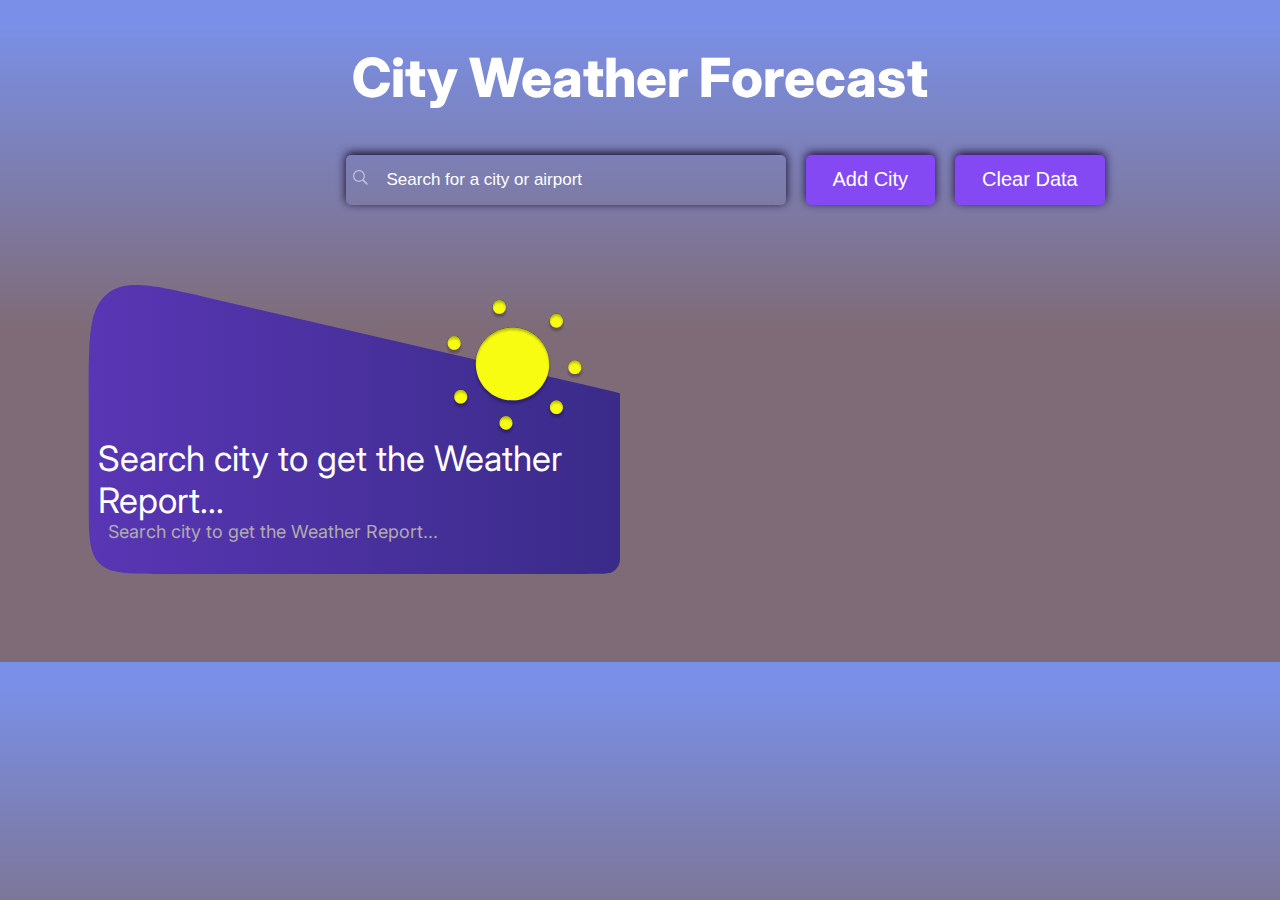
<file: index.html>
<!DOCTYPE html>
<html lang="en">
<head>
    <meta charset="UTF-8">
    <meta name="viewport" content="width=device-width, initial-scale=1.0">
    <title>Document</title>
    <link rel="stylesheet" href="style.css">
    <link href='https://fonts.googleapis.com/css?family=Inter' rel='stylesheet'>
    <link rel="stylesheet" href="https://cdnjs.cloudflare.com/ajax/libs/font-awesome/6.4.2/css/all.min.css" integrity="sha512-z3gLpd7yknf1YoNbCzqRKc4qyor8gaKU1qmn+CShxbuBusANI9QpRohGBreCFkKxLhei6S9CQXFEbbKuqLg0DA==" crossorigin="anonymous" referrerpolicy="no-referrer" />
   
</head>
<body>
   
    <div style="">
        <div class="heading">
            <span>City Weather Forecast</span>
        </div>
        <form>
            <div style="display: grid;grid-template-columns: 5fr 3fr;gap:20px">
                
                    <div class="divinput">
                        <img src="magnifyingglass.svg" alt="" style="padding-top:0;width: 15px;height:15px;">
                        <input required type="text" placeholder="Search for a city or airport" name="cityName" id="cityName" style="color: white;">
                    </div>
                    <div style="display: flex;gap: 20px;">
                        <div class="divsubmit">
                            <button   id="search" type="submit">Add City</button>   
                        </div>
                        <div class="divsubmit">
                            <button  id="cleardata" type="submit">Clear Data</button>
                        </div>
                    </div>
                
            </div>
        </form>
        <div class="main-content">
            <!-- <div class="grid-item">
                <div class="grid-content">
                   
                    <div style=" display: flex;flex-direction: row;justify-content: space-between;font-size: 26px;white-space: nowrap;">
                        <div  style=" display: flex;flex-direction: column;padding-bottom: 5px;padding-top: 3vh;">
                           <span><i class="fa-solid fa-gauge-simple-high" style="color: #e6ebf4;padding-right: 7px;"></i>5km/h</span> 
                           <span><i class="fa-regular fa-compass" style="color: #eaecf0;padding-right: 7px;"></i>northeast</span> 
                           <span><i class="fa-solid fa-droplet" style="color: #f0f2f5;padding-right: 7px;"></i>100%</span> 
                            
                            
                        </div>
                        <img src="sun.svg" style="height: 13vh;width: 13vw; padding-right: 2vw;">
                    </div>
                    
                    <div class="details">
                        <div style="font-size: 65px;">
                      
                            13<sup style="font-size: 20px;position: absolute;">o</sup>
                   
                        </div>
                        <div class="high-low">
                            <div>H:19<sup>o</sup></div>
                            <div>L:8<sup>o</sup></div>
                        </div>
                        <div class="high-low">
                            <div>Humidity:23</div>
                            <div>pressure:55</div>
                        </div>
                        <div class="cot-type">
                            <div> Tokya,Japan</div>   
                            <div class="dayType"> shower</div>   
                        </div>
                    </div>

                </div>
            </div> -->
            <div class="grid-item">
                <div class="grid-content">
                   
                    <div style=" display: flex;flex-direction: row;justify-content: space-between;font-size: 26px;white-space: nowrap;">
                        <div  style=" display: flex;flex-direction: column;padding-bottom: 5px;">
                           <!-- <span><i class="fa-solid fa-gauge-simple-high" style="color: #e6ebf4;padding-right: 7px;"></i>5km/h</span> 
                           <span><i class="fa-regular fa-compass" style="color: #eaecf0;padding-right: 7px;"></i>northeast</span> 
                           <span><i class="fa-solid fa-droplet" style="color: #f0f2f5;padding-right: 7px;"></i>100%</span> 
                            
                             -->
                        </div>
                        <img src="sun.svg" alt="." style="height: 15vh;padding-right: 2vw;">
                    </div>
                    
                    <div class="details" style="padding-bottom: 3vh;">
                        <div style="font-size: 35px;">
                      
                            Search city to get the Weather Report...
                        </div>
                        <div class="high-low">
                            Search city to get the Weather Report...
                        </div>
                        <div class="high-low">
                            <!-- <div>Humidity:23</div>
                            <div>pressure:55</div> -->
                        </div>
                        <div class="cot-type">
                            <!-- <div> Tokya,Japan</div>   
                            <div class="dayType"> shower</div>    -->
                        </div>
                    </div>

                </div>
            </div>
            
           

  
          
        </div>


    </div>
    <script src="script.js"></script>
</body>
</html>
</file>
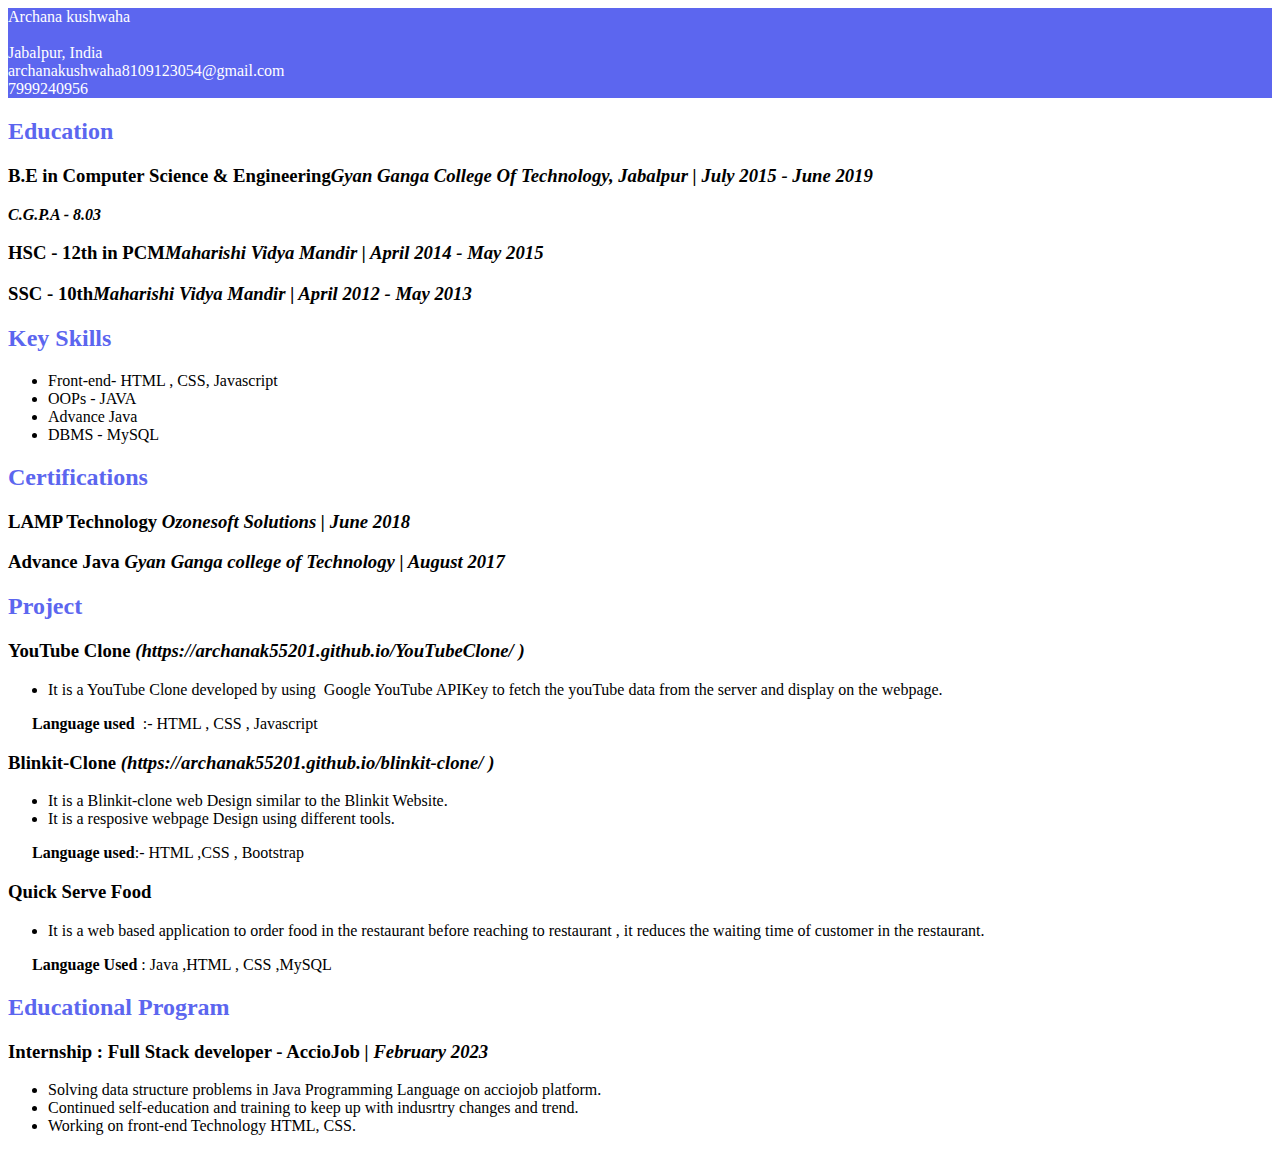
<file: resume.html>
<!DOCTYPE html>
<html lang="en">
<head>
    <meta charset="UTF-8">
    <meta name="viewport" content="width=device-width, initial-scale=1.0">
    <title>Document</title>
</head>
<body>
    <div class="resume-container no-print-border"><div><style>.t8v1.fcggef .logo-area { background-color: #FFFFFF !important; color: #5c66ef !important; } .t8v1.fcggef .about-me.with-bg { background: #5c66ef !important; } .t8v1.fcggef .about-me ul li::before { background-color: #FFFFFF !important; } .t8v1.fcggef .header-part { background-color: #5c66ef !important; } .t8v1.fcggef .resume-name { color: #FFFFFF !important; } .t8v1.fcggef .header-right { color: #FFFFFF !important; } .t8v1.fcggef .two-side.border-top { border-color: #5c66ef !important; } .t8v1.fcggef .skills-block .color-star span { color: #5c66ef !important; } .t8v1.fcggef .skills-block h2 { border-color: #5c66ef !important; } .t8v1.fcggef .rating-circle { border-color: #5c66ef !important; } .t8v1.fcggef .rating-circle.fill-circle { background: #5c66ef !important; } .t8v1.fcggef .other-block h2 { border-color: #5c66ef !important; } .t8v1.fcggef h2 { color: #5c66ef; border-color: #5c66ef !important; } .t8v1.fcggef .edu-block.add-border{ border-color: #5c66ef !important; } .t8v1.fcggef .skills-block{ border-color: #5c66ef !important; } .t8v1.fcggef .border-left-style::before{background: #5c66ef !important;}.t8v1.fcggef .border-left-style::after{background: #5c66ef !important;} .t8v1.fcggef ul li::before { background: #5c66ef !important; }</style></div><div class="scaling-area t8v1 with-dark-gray ff-ptsans-regular color-variant-eight fcggef "><div class="header-part add-bg-color"><div class="outer-header-left"><div class="name-with-profession no-pf-img"><div class="resume-name remove-mgn-bot text-uppercase ff-merriweather-bold -title">Archana kushwaha</div><div class="resume-profession remove-top-mgn add-mgn-bot ff-merriweather-bold -title"></div></div></div><div class="outer-header-right"><div class="header-right -para"><br>Jabalpur, India<br>archanakushwaha8109123054@gmail.com<br>7999240956<br><span class="add-line-break"></span></div></div></div><div class="two-col-template"><div class="col-one-template"><div class="template-block edu-block add-border"><h2 class="ff-merriweather-bold -title">Education</h2><div class="border-left-style -para"><h3 class="remove-bot-mgn"><span>B.E in Computer Science &amp; Engineering</span><i class="increase-font">Gyan Ganga College Of Technology, Jabalpur  | July 2015 - June 2019</i></h3><div class="add-des-bottom-mgn"><p><em><strong>C.G.P.A - 8.03</strong></em></p></div></div><div class="border-left-style -para"><h3 class="remove-bot-mgn"><span>HSC - 12th in PCM</span><i class="increase-font">Maharishi Vidya Mandir  | April 2014 - May 2015</i></h3><div class="add-des-bottom-mgn"></div></div><div class="border-left-style -para"><h3 class="remove-bot-mgn"><span>SSC - 10th</span><i class="increase-font">Maharishi Vidya Mandir  | April 2012 - May 2013</i></h3><div class="add-des-bottom-mgn"></div></div></div><div class="template-block skills-block add-border-bottom"><h2 class="ff-merriweather-bold -title">Key Skills</h2><ul class="-para"> <li class="-para">Front-end- HTML , CSS, Javascript</li><li class="-para">OOPs - JAVA</li><li class="-para">Advance Java</li><li class="-para">DBMS - MySQL</li></ul></div></div><div class="col-two-template"><div class="template-block edu-block"><h2 class="ff-merriweather-bold -title">Certifications</h2><div class="border-left-style  -para"><h3><span>LAMP Technology</span> <i> Ozonesoft Solutions   | June 2018 </i></h3><div class="add-des-bottom-mgn"><p><a href="\\" target="_blank"></a></p><p></p></div><div></div></div><div class="border-left-style  -para"><h3><span>Advance Java</span> <i> Gyan Ganga college of Technology   | August 2017 </i></h3><div class="add-des-bottom-mgn"><p><a href="\\" target="_blank"></a></p><p></p></div><div></div></div></div><div class="template-block other-block deecrease-mgn-bot-2"><h2 class="ff-merriweather-bold -title">Project</h2><div class="border-left-style  -para"><h3><span style="display: inline;">YouTube Clone</span><i> (https://archanak55201.github.io/YouTubeClone/ )</i></h3><div class="add-des-bottom-mgn -para"><ul>
  <li>It is a YouTube Clone developed by using &nbsp;Google YouTube APIKey to fetch the youTube data from the server and display on the webpage.</li>
</ul>
<p><strong>&nbsp;&nbsp;&nbsp;&nbsp;&nbsp;&nbsp;Language used</strong> &nbsp;:- HTML , CSS , Javascript</p></div></div><div class="border-left-style  -para"><h3><span style="display: inline;">Blinkit-Clone</span><i> (https://archanak55201.github.io/blinkit-clone/ )</i></h3><div class="add-des-bottom-mgn -para"><ul>
  <li>It is a Blinkit-clone web Design similar to the Blinkit Website.</li>
  <li>It is a resposive webpage Design using different tools.</li>
</ul>
<p><strong>&nbsp;&nbsp;&nbsp;&nbsp;&nbsp;&nbsp;Language used</strong>:- HTML ,CSS , Bootstrap</p></div></div><div class="border-left-style  -para"><h3><span style="display: inline;">Quick Serve Food</span><i></i></h3><div class="add-des-bottom-mgn -para"><ul>
  <li>It is a web based application to order food in the restaurant before reaching to restaurant , it reduces the waiting time of customer in the restaurant.</li>
</ul>
<p><strong>&nbsp;&nbsp;&nbsp;&nbsp;&nbsp;&nbsp;Language Used</strong> : Java ,HTML , CSS ,MySQL</p></div></div></div><div class="template-block other-block deecrease-mgn-bot-2"><h2 class="ff-merriweather-bold -title">Educational Program</h2><div class="border-left-style  -para"><h3><span style="display: inline;">Internship : Full Stack developer - AccioJob</span><i> | February 2023</i></h3><div class="add-des-bottom-mgn -para"><ul>
  <li>Solving data structure problems in Java Programming Language on acciojob platform.</li>
  <li>Continued self-education and training to keep up with indusrtry changes and trend.</li>
  <li>Working on front-end Technology HTML, CSS.</li>
</ul></div></div></div></div></div></div><div class="simple-resume ff-source-sans-light color-variant-eight" style="display: none;"><table border="0" style="width: 100%; border: 0px;"><tbody><tr><td border="0" style="border: 0px; padding: 0px; margin: 0px;"><div class="ff-libre-regular -title resume-name" style="font-size: 45px; line-height: 40px; color: rgb(92, 102, 239); font-family: sans-serif;">Archana kushwaha</div><div class="resume-profession ff-libre-regular -title"></div></td><td border="0" style="border: 0px; text-align: right; padding: 0px; margin: 0px; color: rgb(92, 102, 239);"> Jabalpur, India  <br>archanakushwaha8109123054@gmail.com<br>7999240956<span class="add-line-break" style="color: rgb(92, 102, 239);"></span></td></tr></tbody></table><div class="template-block edu-block deecrease-mgn-bot"><h2 class="ff-libre-regular -title" style="color: rgb(92, 102, 239); border: 1px solid rgb(92, 102, 239);">Education</h2><div class="add-bot-mgn -para"><h3><span class="ff-libre-regular">B.E in Computer Science &amp; Engineering</span><i>Gyan Ganga College Of Technology, Jabalpur  | July 2015  - June 2019</i></h3><div class="add-des-bottom-mgn"><p><em><strong>C.G.P.A - 8.03</strong></em></p></div></div><div class="add-bot-mgn -para"><h3><span class="ff-libre-regular">HSC - 12th in PCM</span><i>Maharishi Vidya Mandir | April 2014  - May 2015</i></h3><div class="add-des-bottom-mgn"></div></div><div class="add-bot-mgn -para"><h3><span class="ff-libre-regular">SSC - 10th</span><i>Maharishi Vidya Mandir | April 2012  - May 2013</i></h3><div class="add-des-bottom-mgn"></div></div></div><div class="template-block deecrease-mgn-bot-2"><h2 class="ff-libre-regular -title" style="color: rgb(92, 102, 239); border: 1px solid rgb(92, 102, 239);">Key Skills</h2><ul class="-para"><li class="-para">Front-end- HTML , CSS, Javascript</li><li class="-para">OOPs - JAVA</li><li class="-para">Advance Java</li><li class="-para">DBMS - MySQL</li></ul></div><div class="template-block other-block deecrease-mgn-bot-2"><h2 class="ff-libre-regular -title" style="color: rgb(92, 102, 239); border: 1px solid rgb(92, 102, 239);">Certifications</h2><div class="two-side add-bot-mgn -para"><div class="side-two"><h3><span class="ff-libre-regular">LAMP Technology</span> <i> (Ozonesoft Solutions)   | June 2018 </i></h3><div class="add-des-bottom-mgn"><p><a href="\\" target="_blank"></a></p><p></p></div><div></div></div></div><div class="two-side add-bot-mgn -para"><div class="side-two"><h3><span class="ff-libre-regular">Advance Java</span> <i> (Gyan Ganga college of Technology)   | August 2017 </i></h3><div class="add-des-bottom-mgn"><p><a href="\\" target="_blank"></a></p><p></p></div><div></div></div></div></div><div class="template-block other-block deecrease-mgn-bot-2"><h2 class="ff-libre-regular -title" style="color: rgb(92, 102, 239); border: 1px solid rgb(92, 102, 239);">Project</h2><div class="two-side add-bot-mgn -para"><div class="side-two"><h3><span class="ff-libre-regular" style="display: inline;">YouTube Clone</span><i> (https://archanak55201.github.io/YouTubeClone/ )</i></h3><div><ul>
  <li>It is a YouTube Clone developed by using &nbsp;Google YouTube APIKey to fetch the youTube data from the server and display on the webpage.</li>
</ul>
<p><strong>&nbsp;&nbsp;&nbsp;&nbsp;&nbsp;&nbsp;Language used</strong> &nbsp;:- HTML , CSS , Javascript</p></div></div></div><div class="two-side add-bot-mgn -para"><div class="side-two"><h3><span class="ff-libre-regular" style="display: inline;">Blinkit-Clone</span><i> (https://archanak55201.github.io/blinkit-clone/ )</i></h3><div><ul>
  <li>It is a Blinkit-clone web Design similar to the Blinkit Website.</li>
  <li>It is a resposive webpage Design using different tools.</li>
</ul>
<p><strong>&nbsp;&nbsp;&nbsp;&nbsp;&nbsp;&nbsp;Language used</strong>:- HTML ,CSS , Bootstrap</p></div></div></div><div class="two-side add-bot-mgn -para"><div class="side-two"><h3><span class="ff-libre-regular" style="display: inline;">Quick Serve Food</span><i></i></h3><div><ul>
  <li>It is a web based application to order food in the restaurant before reaching to restaurant , it reduces the waiting time of customer in the restaurant.</li>
</ul>
<p><strong>&nbsp;&nbsp;&nbsp;&nbsp;&nbsp;&nbsp;Language Used</strong> : Java ,HTML , CSS ,MySQL</p></div></div></div></div><div class="template-block other-block deecrease-mgn-bot-2"><h2 class="ff-libre-regular -title" style="color: rgb(92, 102, 239); border: 1px solid rgb(92, 102, 239);">Educational Program</h2><div class="two-side add-bot-mgn -para"><div class="side-two"><h3><span class="ff-libre-regular" style="display: inline;">Internship : Full Stack developer - AccioJob</span><i> | February 2023</i></h3><div><ul>
  <li>Solving data structure problems in Java Programming Language on acciojob platform.</li>
  <li>Continued self-education and training to keep up with indusrtry changes and trend.</li>
  <li>Working on front-end Technology HTML, CSS.</li>
</ul></div></div></div></div></div></div>
</body>
</html>
</file>
<file: style.css>
body{
    top:0px;
    left: 0px;
    background: linear-gradient(180deg, #7a90e8 3.10%, #7f6b77 50%);
    /* background-image: url(https://c8.alamy.com/comp/2B23YW6/gorgeous-cloudscape-in-springtime-weather-background-with-dynamic-cloud-arrangement-on-a-blue-sky-sunny-and-windy-day-good-weather-forecast-concept-2B23YW6.jpg);  */
    background-size: auto;
    /* background-repeat: no-repeat; */
    color: white;
    height: 100%;
    font-family: Inter;
}
.heading{
    margin-top: 5vh;
    text-align: center;
    font-weight: 800;
    font-size: 54px;
    margin-bottom: 5vh;
}
.divinput{
    /* border: 1px solid rgb(73, 53, 53); */
    padding-left: 0.5vw;
    justify-self: right;
    box-shadow:  0px -2px 10px rgb(15, 3, 34);
    border-radius: 5px;
}

input{
    width: 30vw;
    padding: 10px;
    margin: 5px;
    font-size: 17px;
    background-color: inherit;
    border: none;
    outline: none;
    color: white;
}
::placeholder {
    color: white; /* Change this color to your desired placeholder color */
}
.divsubmit{
    /* border: 1px solid white; */
    justify-self:start;
    box-shadow:  0px -2px 10px #1a053d;
    border-radius: 5px;
    
    background-color: #8549f4;
}
.divsubmit>button{
    padding: 13px 27px 10px 27px;
    
    font-size: 20px;
    background-color: transparent;
    color: white;
    border: none;
    outline: none;

}
.main-content{
    /* border: 1px solid red; */
    display: flex;
    flex-direction: row;
    padding: 70px;
    flex-wrap: wrap;
    gap: 2vw;
    row-gap: 5vh;
}

.grid-item{
    /* border: 1px solid white; */
    padding: 10px;
    width:calc(33.33% - 50px);
    height: 100%;
}
@media (min-width:2255px) {
    .grid-item{
        /* border: 1px solid white; */
        padding: 10px;
        width:calc(25% - 70px);
        height: 100%;
    }
}
@media (max-width:1400px) {
    .grid-item{
        /* border: 1px solid white; */
        padding: 10px;
        width:calc(50% - 50px);
        height: 100%;
    }
}
@media (max-width:1100px) {
    .grid-item{
        /* border: 1px solid white; */
        padding: 10px;
        width:calc(100% - 50px);
        height: 100%;
    }
}
.grid-content{
    /* border:1px solid green; */
    background-image: url("Rectangle\ 1.svg");
    /* background: linear-gradient(to left,rgb(199, 141, 141),rgb(215, 215, 169)); */
    background-repeat: no-repeat;
    background-size:cover;
    border-radius: 15px;
    width: 100%;
    padding: 10px;
    padding-top: 15px;
    padding-bottom: 5px ;


    /* background-position-y: 100%; */
}
.details{
    padding-top:0.2vh;
    display: flex;
    flex-direction: column;
    padding-bottom: 0.8vh;
   
}
.high-low{
    display: flex;
    flex-direction: row;
    gap: 5px;
    font-size: 18px;
    color:rgb(176, 172, 172);
    margin-left: 10px;
}
.cot-type{
    display: flex;
    flex-direction: row;
    
    justify-content: space-between;
    font-size: 24px;
    padding-top: 0px;
    padding-right: 15px;
    margin-left: 10px;
    
}
.dayType{
    /* padding-left: 8vw; */
}
</file>
